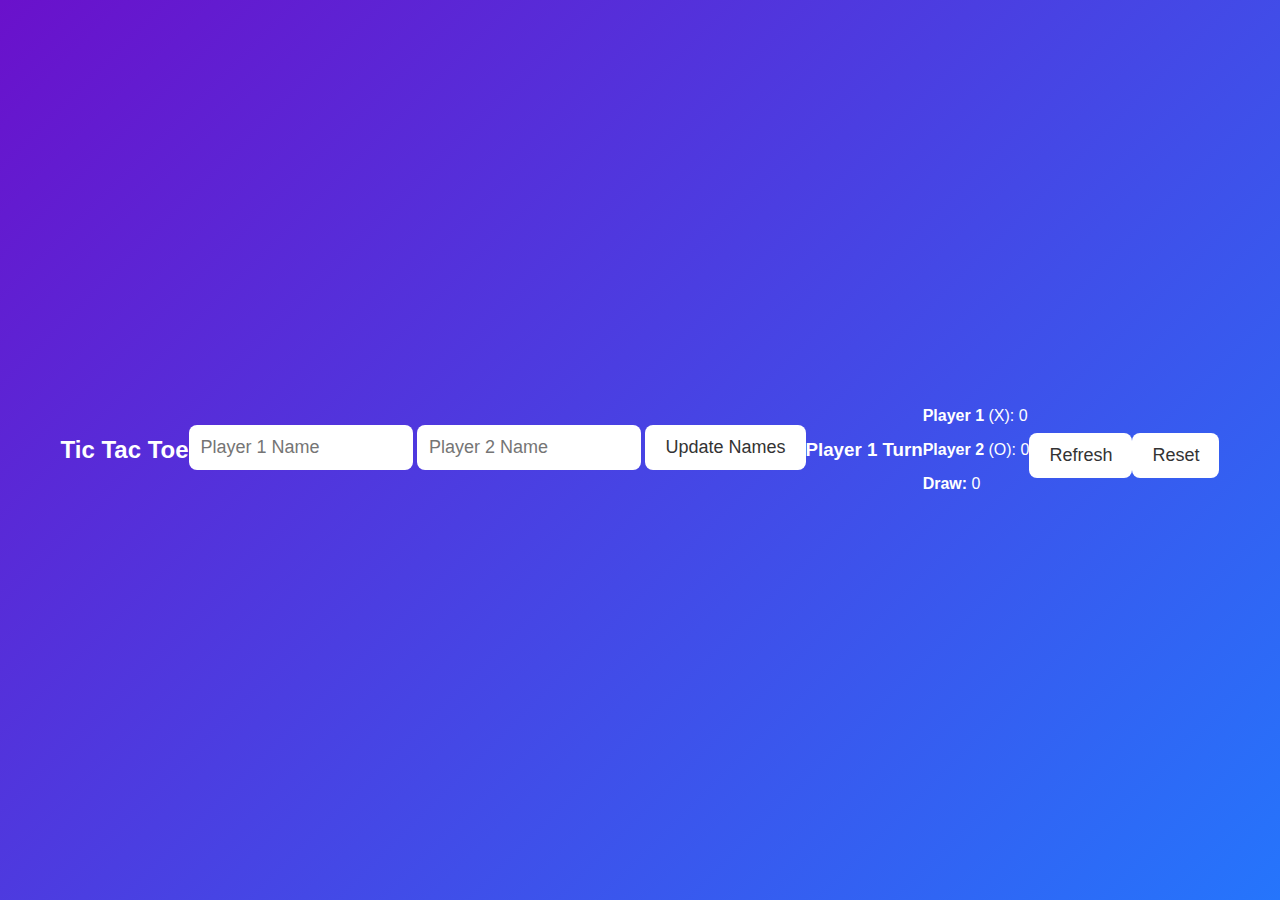
<file: index.html>
<!DOCTYPE html>
    <html>
    <head>
         <title> Tic Tac Toe</title>
            <link rel="stylesheet" href="style.css">
    </head>
    <body>

        <h2> Tic Tac Toe</h2>

         <div class="names">
             <input id="player1Name" placeholder="Player 1 Name">
        <input id="player2Name" placeholder="Player 2 Name">
        <button onclick="updateNames()"> Update Names </button>
        </div>

        <h3 id="gameInfo">Player 1 Turn  </h3>

     <div class="board">
            <div class="cell" data-index="0"></div>
            <div class="cell" data-index="1"></div>
            <div class="cell" data-index="2"></div>

            <div class="cell" data-index="3"></div>
            <div class="cell" data-index="4"></div>
            <div class="cell" data-index="5"></div>

            <div class="cell" data-index="6"></div>
            <div class="cell" data-index="7"></div>
            <div class="cell" data-index="8"></div>
            </div>

          <div class="scores">
             <p><b id="displayPlayer1">Player 1</b> (X): <span id="scoreX">0</span></p>
            <p><b id="displayPlayer2">Player 2</b> (O): <span id="scoreO">0</span></p>
            <p><b>Draw:</b> <span id="scoreDraw">0</span></p>
            </div>

          <button onclick="resetGame()">Refresh </button>
          <button onclick="resetAll()">Reset </button>

        <script src="app.js"></script>
    </body>
    </html>
</file>
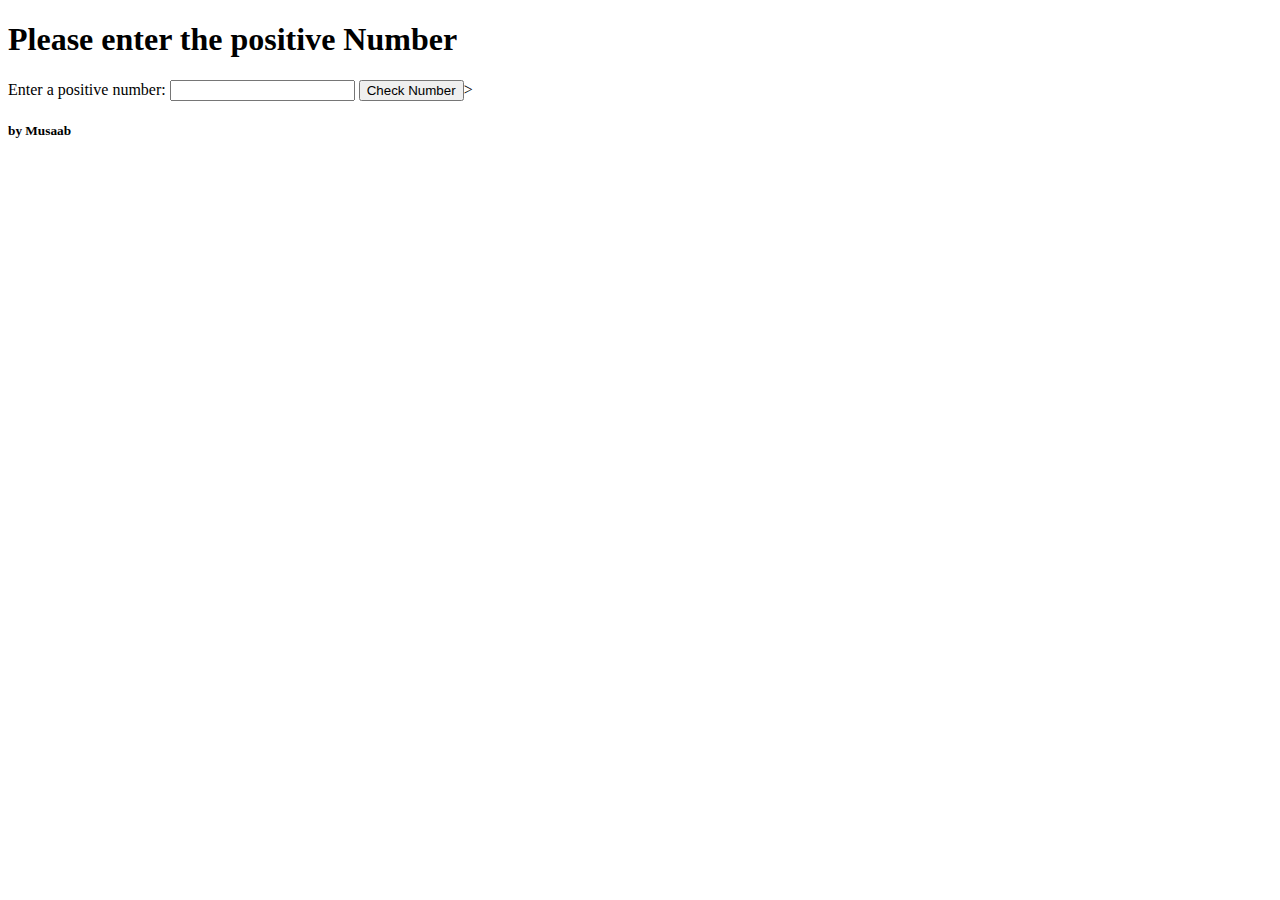
<file: page.html>
<!DOCTYPE html>
<html lang="en">
<head>
    <meta charset="UTF-8">
    <title>Even or Odd Checker</title>
</head>
<body>
    <h1>Please enter the positive Number</h1>
    <label for="numberInput">Enter a positive number:</label>
    <input type="number" id="numberInput" min="1" step="1">
    <button onclick="checkNumber()">Check Number</button>>
    <div id="result"></div>
    <script src="app.js"></script>
    <h5> by Musaab</h5> 
</html>
</file>
<file: style.css>
body {
    margin: 0;
    padding: 0;
    font-family: "Poppins", sans-serif;
    background: linear-gradient(135deg, #6a11cb, #2575fc);
    height: 100vh;
    display: flex;
    justify-content: center;
    align-items: center;
    color: #fff;
}

.game-box {
    background: rgba(255, 255, 255, 0.15);
    padding: 30px 40px;
    border-radius: 15px;
    backdrop-filter: blur(10px);
    box-shadow: 0px 4px 12px rgba(0,0,0,0.2);
    text-align: center;
    animation: fadeIn 0.8s ease-in-out;
}

@keyframes fadeIn {
    from { opacity: 0; transform: translateY(-10px); }
    to   { opacity: 1; transform: translateY(0); }
}

input {
    padding: 12px;
    width: 200px;
    font-size: 18px;
    border-radius: 8px;
    border: none;
    outline: none;
    margin-bottom: 15px;
}

button {
    padding: 12px 20px;
    font-size: 18px;
    border: none;
    border-radius: 8px;
    margin-top: 10px;
    cursor: pointer;
    background: #fff;
    color: #333;
    transition: 0.3s;
}

button:hover {
    background: #f0f0f0;
    transform: scale(1.05);
}

.restart {
    background: #ffe600;
    color: #000;
}

#message {
    font-size: 20px;
    margin-top: 15px;
    min-height: 25px;
}
</file>
